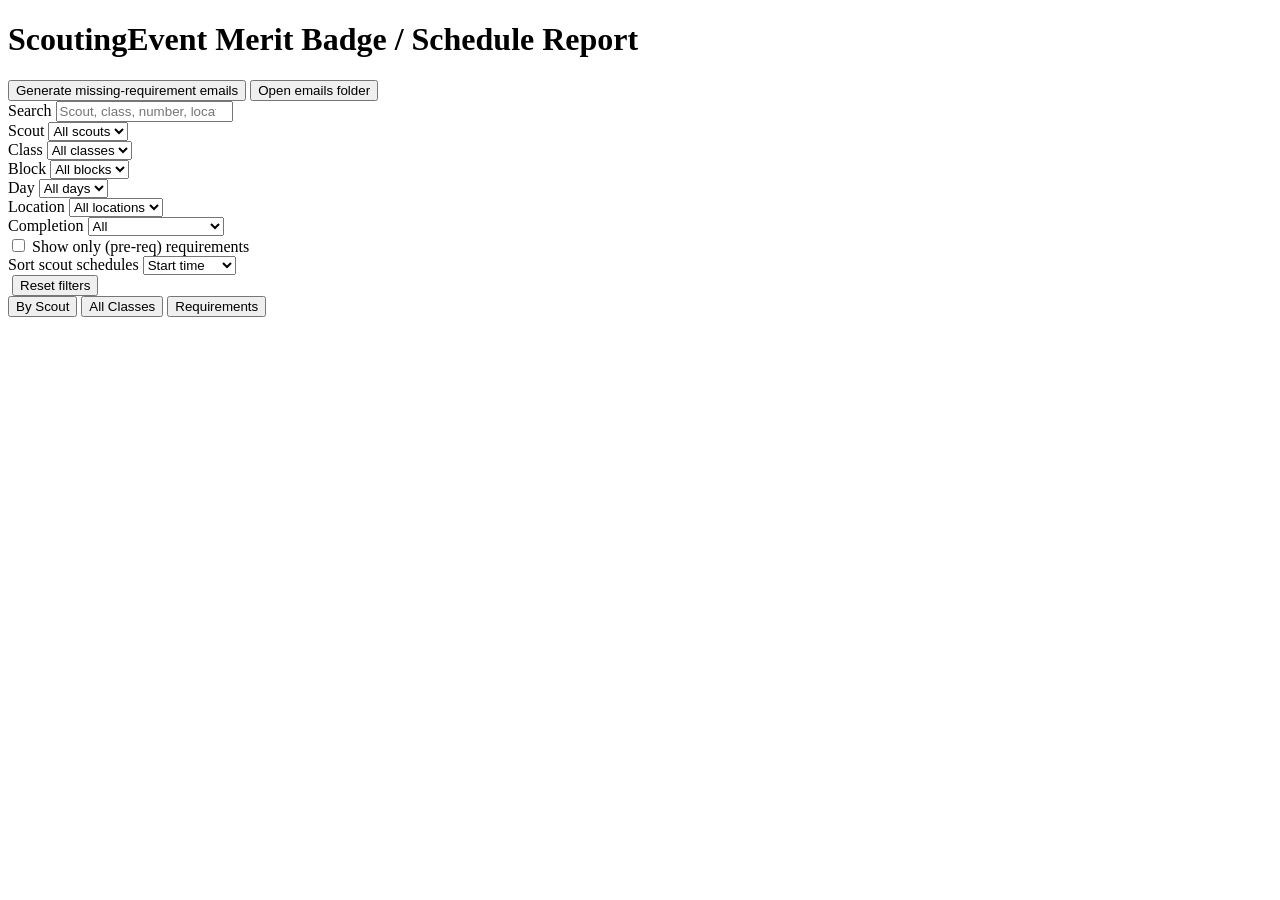
<file: src/scoutmb/resources/templates/report.html>
<!doctype html>
<html lang="en">
<head>
<meta charset="utf-8">
<meta name="viewport" content="width=device-width, initial-scale=1">
<title>ScoutingEvent Merit Badge / Schedule Report</title>
<style>
__REPORT_CSS__
</style>
</head>
<body>
<header>
  <h1>ScoutingEvent Merit Badge / Schedule Report</h1>
  <p id="generated-at"></p>
  <div class="header-actions">
    <button id="generate-emails-btn" type="button">Generate missing-requirement emails</button>
    <button id="open-emails-folder-btn" type="button">Open emails folder</button>
    <span id="email-status"></span>
  </div>
</header>
<main>
  <section class="summary-grid" id="summary"></section>

  <section class="panel">
    <div class="controls">
      <div class="control">
        <label for="search">Search</label>
        <input id="search" type="search" placeholder="Scout, class, number, location…">
      </div>
      <div class="control">
        <label for="scout-filter">Scout</label>
        <select id="scout-filter"><option value="">All scouts</option></select>
      </div>
      <div class="control">
        <label for="class-filter">Class</label>
        <select id="class-filter"><option value="">All classes</option></select>
      </div>
      <div class="control">
        <label for="block-filter">Block</label>
        <select id="block-filter"><option value="">All blocks</option></select>
      </div>
      <div class="control">
        <label for="day-filter">Day</label>
        <select id="day-filter"><option value="">All days</option></select>
      </div>
      <div class="control">
        <label for="location-filter">Location</label>
        <select id="location-filter"><option value="">All locations</option></select>
      </div>
      <div class="control">
        <label for="completion-filter">Completion</label>
        <select id="completion-filter">
          <option value="">All</option>
          <option value="complete">Completed classes</option>
          <option value="incomplete">Incomplete classes</option>
        </select>
      </div>
      <div class="control checkbox-control" id="completed-requirements-control" hidden>
        <label class="checkbox-label" for="show-completed-requirements">
          <input id="show-completed-requirements" type="checkbox">
          <span>Show completed requirements in incomplete classes</span>
        </label>
      </div>
      <div class="control checkbox-control">
        <label class="checkbox-label" for="prereq-filter">
          <input id="prereq-filter" type="checkbox">
          <span>Show only (pre-req) requirements</span>
        </label>
      </div>
      <div class="control">
        <label for="sort-select">Sort scout schedules</label>
        <select id="sort-select">
          <option value="time">Start time</option>
          <option value="class">Class name</option>
          <option value="block">Block</option>
          <option value="location">Location</option>
        </select>
      </div>
      <div class="control"><label>&nbsp;</label><button id="reset">Reset filters</button></div>
    </div>
  </section>

  <nav class="tabs" aria-label="Report views">
    <button class="active" data-view="scouts-view">By Scout</button>
    <button data-view="classes-view">All Classes</button>
    <button data-view="requirements-view">Requirements</button>
  </nav>

  <section id="scouts-view" class="view">
    <p class="result-count" id="scout-count"></p>
    <div id="scout-results"></div>
  </section>

  <section id="classes-view" class="view" hidden>
    <p class="result-count" id="class-count"></p>
    <div class="table-wrap">
      <table id="classes-table">
        <thead><tr>
          <th data-key="scout_name">Scout</th>
          <th data-key="start_time_24h">Time</th>
          <th data-key="days">Days</th>
          <th data-key="period_name">Block</th>
          <th data-key="class_name">Class</th>
          <th data-key="class_number">Class #</th>
          <th data-key="location">Location</th>
          <th data-key="class_completed">Status</th>
        </tr></thead>
        <tbody></tbody>
      </table>
    </div>
  </section>

  <section id="requirements-view" class="view" hidden>
    <p class="result-count" id="requirement-count"></p>
    <div class="table-wrap">
      <table id="requirements-table">
        <thead><tr>
          <th data-key="scout_name">Scout</th>
          <th data-key="merit_badge_name">Class</th>
          <th data-key="class_number">Class #</th>
          <th data-key="requirement_number">Requirement</th>
          <th data-key="description">Description</th>
          <th data-key="present_days">Days</th>
          <th data-key="completed_requirement">Complete</th>
          <th data-key="requirement_on_event">At Event</th>
        </tr></thead>
        <tbody></tbody>
      </table>
    </div>
  </section>

  <section id="errors"></section>
</main>
<script id="report-data" type="application/json">__REPORT_DATA__</script>
<script>
__REPORT_JS__
</script>
</body>
</html>
</file>
